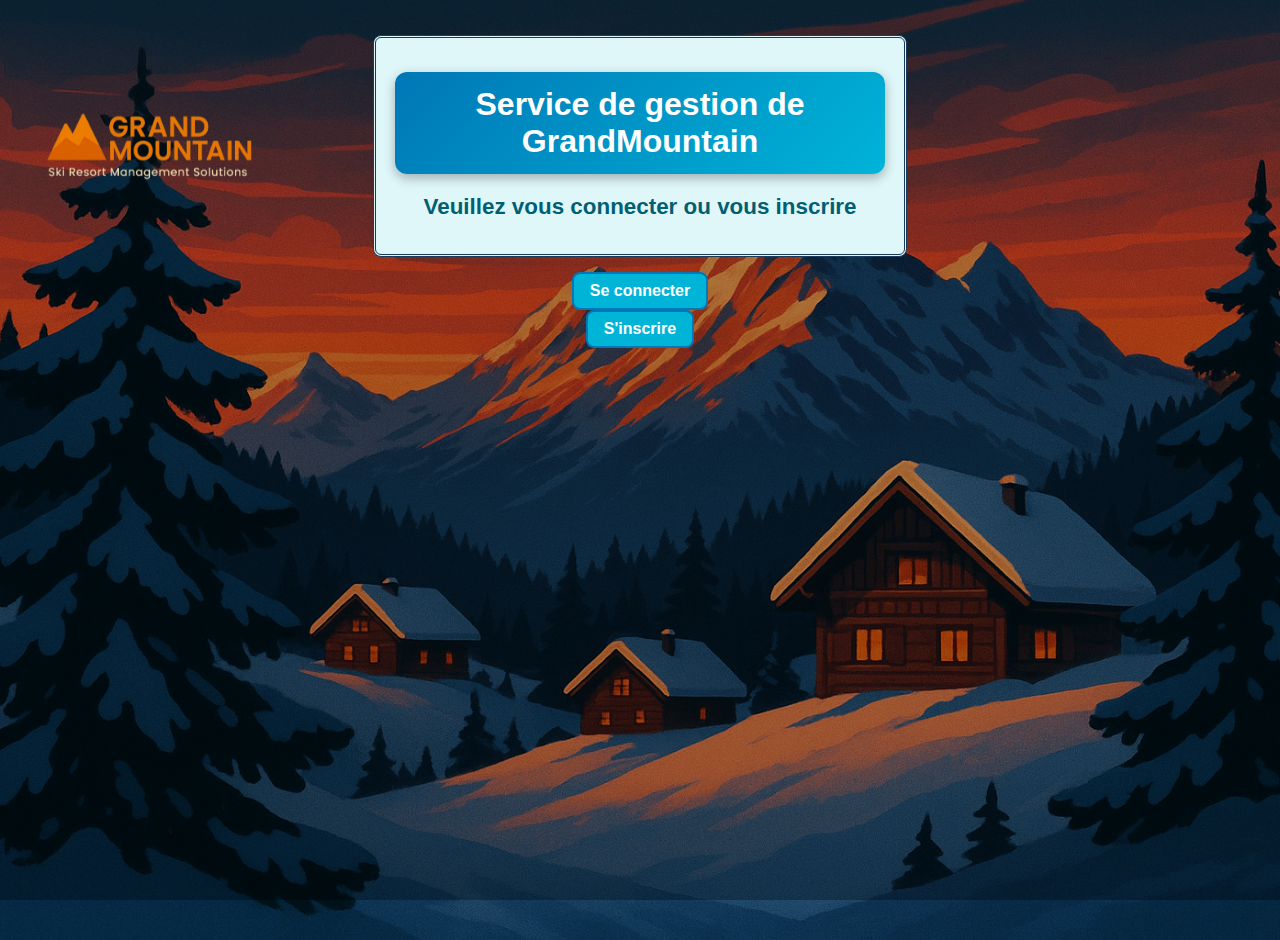
<file: index.html>
<!DOCTYPE html>
<html>
	<head>
		<meta charset="utf-8">
		<meta name="viewport" content="width=device-width, initial-scale=1">
		<title>Skipass</title>
		<link rel="stylesheet" type="text/css" href="assets/style.css">
	</head>
    <body>
        <div class="top_banner">
			<h1>Service de gestion de GrandMountain</h1>
			<h2>Veuillez vous connecter ou vous inscrire</h2>
		</div>
		<a href="login.php">Se connecter</a>
		<a href="register.php">S'inscrire</a>
    </body>
</file>
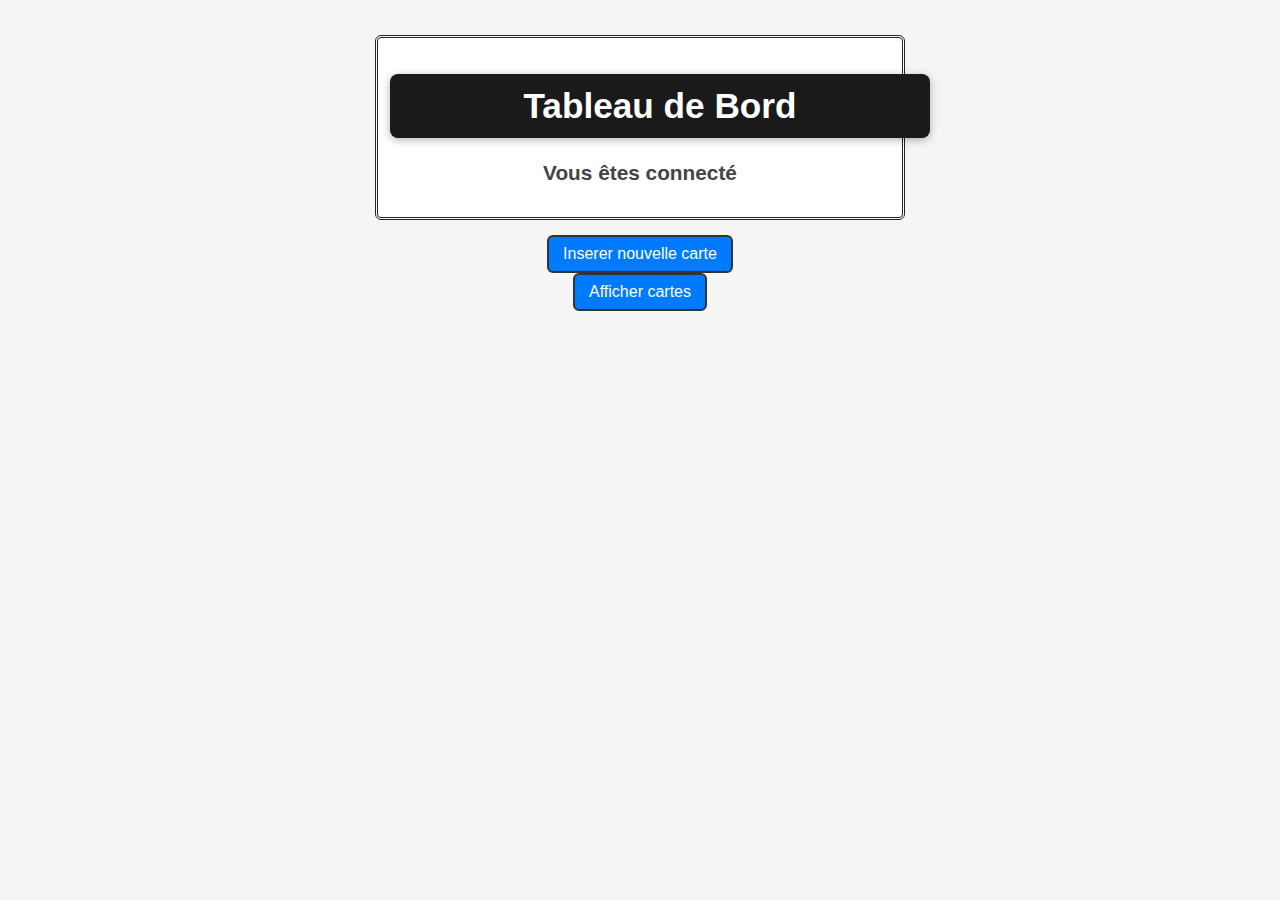
<file: dashboard.html>
<!DOCTYPE html>
<html>
	<head>
		<meta charset="utf-8">
		<meta name="viewport" content="width=device-width, initial-scale=1">
		<title>Skipass</title>
		<link rel="stylesheet" type="text/css" href="style.css">
	</head>
    <body>
        <div class="top_banner">
			<h1>Tableau de Bord</h1>
			<h2>Vous êtes connecté</h2>
		</div>
       	<a href="new_card.html">Inserer nouvelle carte</a>
		<a href="display_cards.php">Afficher cartes</a>
    </body>
</file>
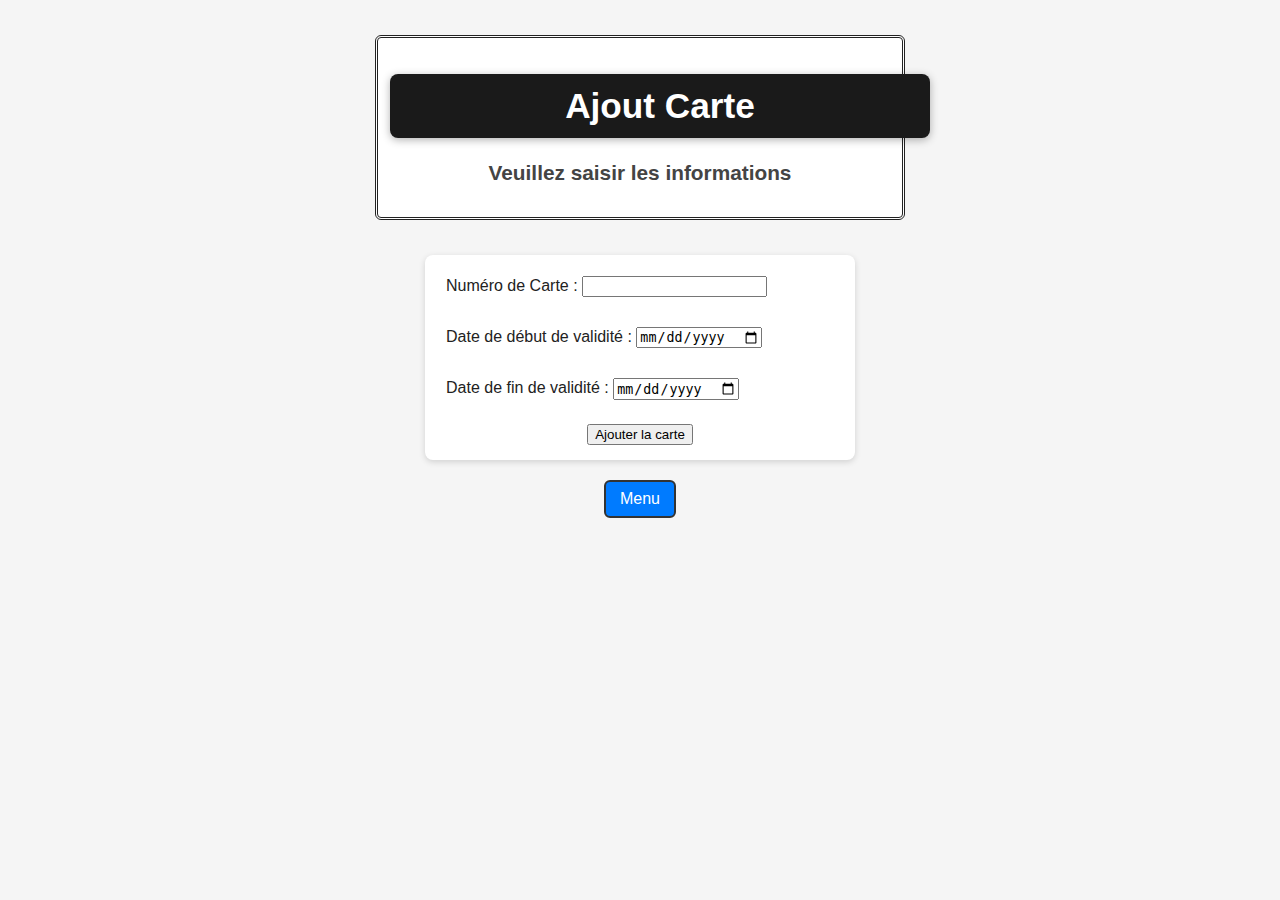
<file: FormInsert.html>
<!DOCTYPE html>
<html>
	<head>
		<meta charset="utf-8">
		<meta name="viewport" content="width=device-width, initial-scale=1">
		<title>Formulaire Ajout Carte</title>
		<link rel="stylesheet" type="text/css" href="style.css">
	</head>
	<body>
        <div class="top_banner">
			<h1>Ajout Carte</h1>
			<h2>Veuillez saisir les informations</h2>
		</div>
        <div class="form_div">
			<form action="ScriptInsert.php" method="post">
				<div class="form_item">
					<label for="num_carte">Numéro de Carte : </label>
					<input type="number" name="num_carte"/>
				</div>
				<br/>
                <div class="form_item">
					<label for="valid_start_date">Date de début de validité : </label>
					<input type="date" name="valid_start_date"/>
				</div>
                <br/>
                <div class="form_item">
					<label for="valid_end_date">Date de fin de validité : </label>
					<input type="date" name="valid_end_date"/>
				</div>
                <br/>
				<div class="form_buttons">
					<input type="submit" name="add_card" value="Ajouter la carte"/>
				</div>
			</form>
		</div> 
		<a href="Menu.html">Menu </a>
	</body>
</html>
</file>
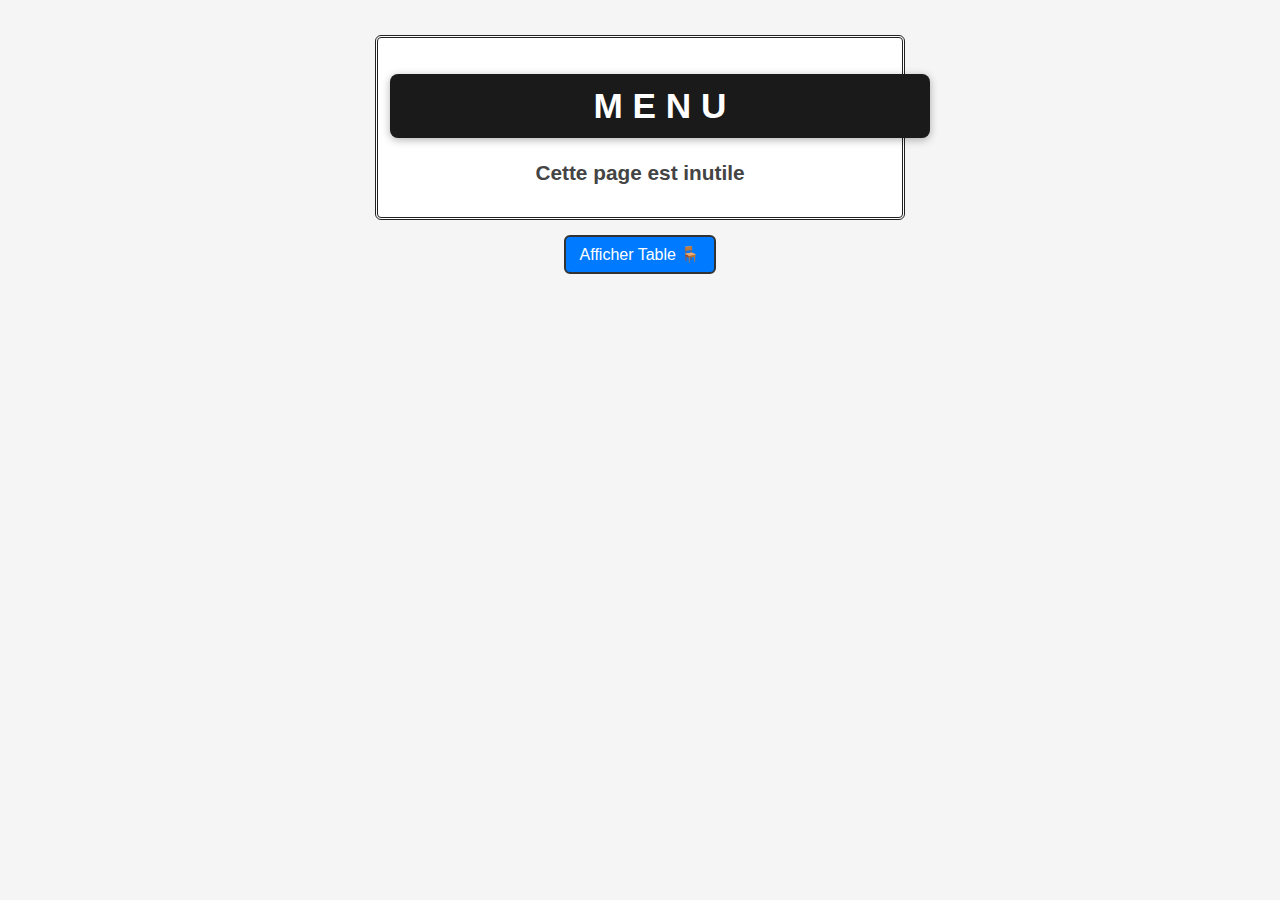
<file: Menu.html>
<!DOCTYPE html>
<html>
	<head>
		<meta charset="utf-8">
		<meta name="viewport" content="width=device-width, initial-scale=1">
		<title>Menu Skipass</title>
		<link rel="stylesheet" type="text/css" href="style.css">
	</head>
    <body>
        <div class="top_banner">
			<h1>M E N U</h1>
			<h2>Cette page est inutile</h2>
		</div>
        <a href="script_affiche.php">Afficher Table 🪑</a>
    </body>
</file>
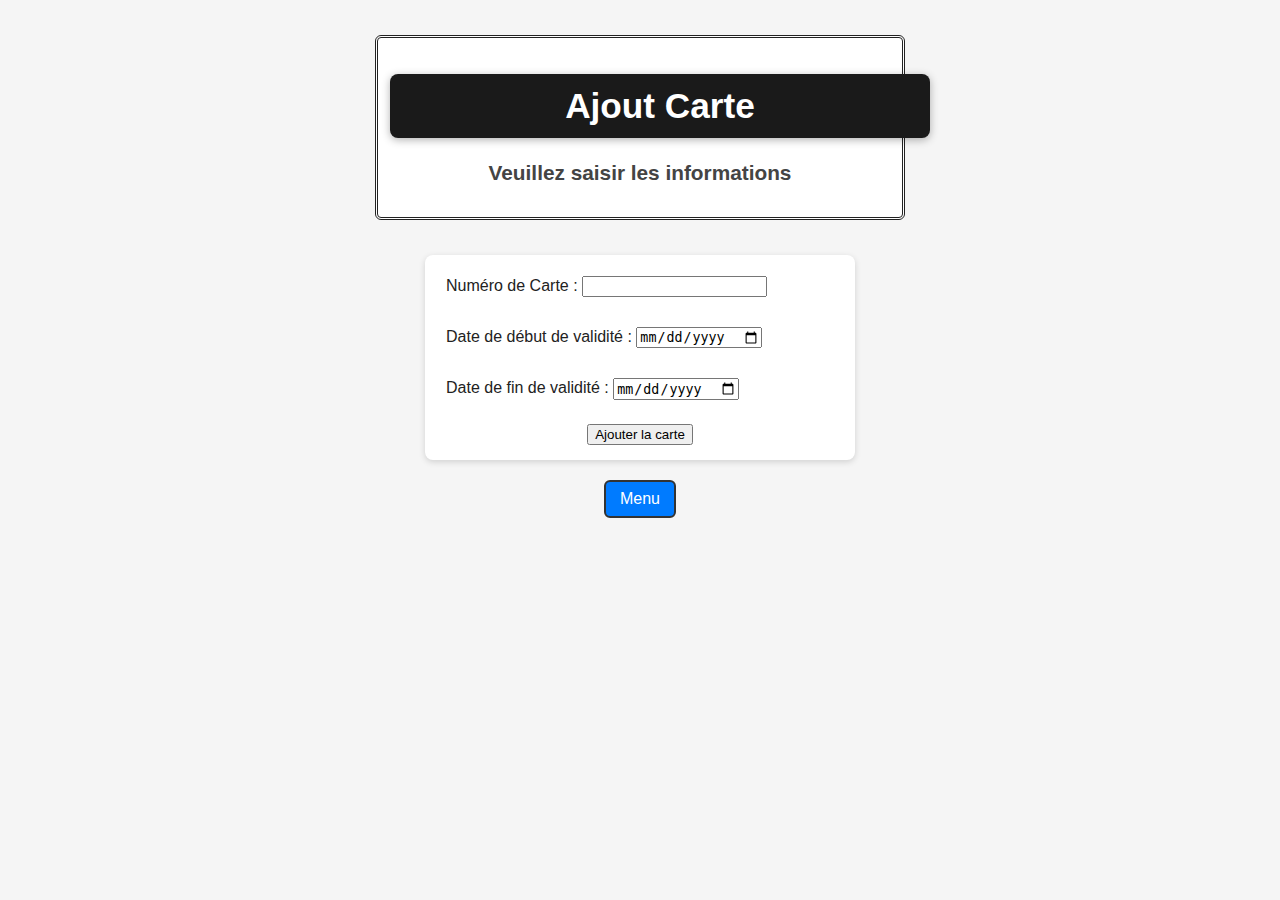
<file: new_card.html>
<!DOCTYPE html>
<html>
	<head>
		<meta charset="utf-8">
		<meta name="viewport" content="width=device-width, initial-scale=1">
		<title>Formulaire Ajout Carte</title>
		<link rel="stylesheet" type="text/css" href="style.css">
	</head>
	<body>
        <div class="top_banner">
			<h1>Ajout Carte</h1>
			<h2>Veuillez saisir les informations</h2>
		</div>
        <div class="form_div">
			<form action="script_insert.php" method="post">
				<div class="form_item">
					<label for="num_carte">Numéro de Carte : </label>
					<input type="number" name="num_carte"/>
				</div>
				<br/>
                <div class="form_item">
					<label for="valid_start_date">Date de début de validité : </label>
					<input type="date" name="valid_start_date"/>
				</div>
                <br/>
                <div class="form_item">
					<label for="valid_end_date">Date de fin de validité : </label>
					<input type="date" name="valid_end_date"/>
				</div>
                <br/>
				<div class="form_buttons">
					<input type="submit" name="add_card" value="Ajouter la carte"/>
				</div>
			</form>
		</div> 
		<a href="index.html">Menu </a>
	</body>
</html>
</file>
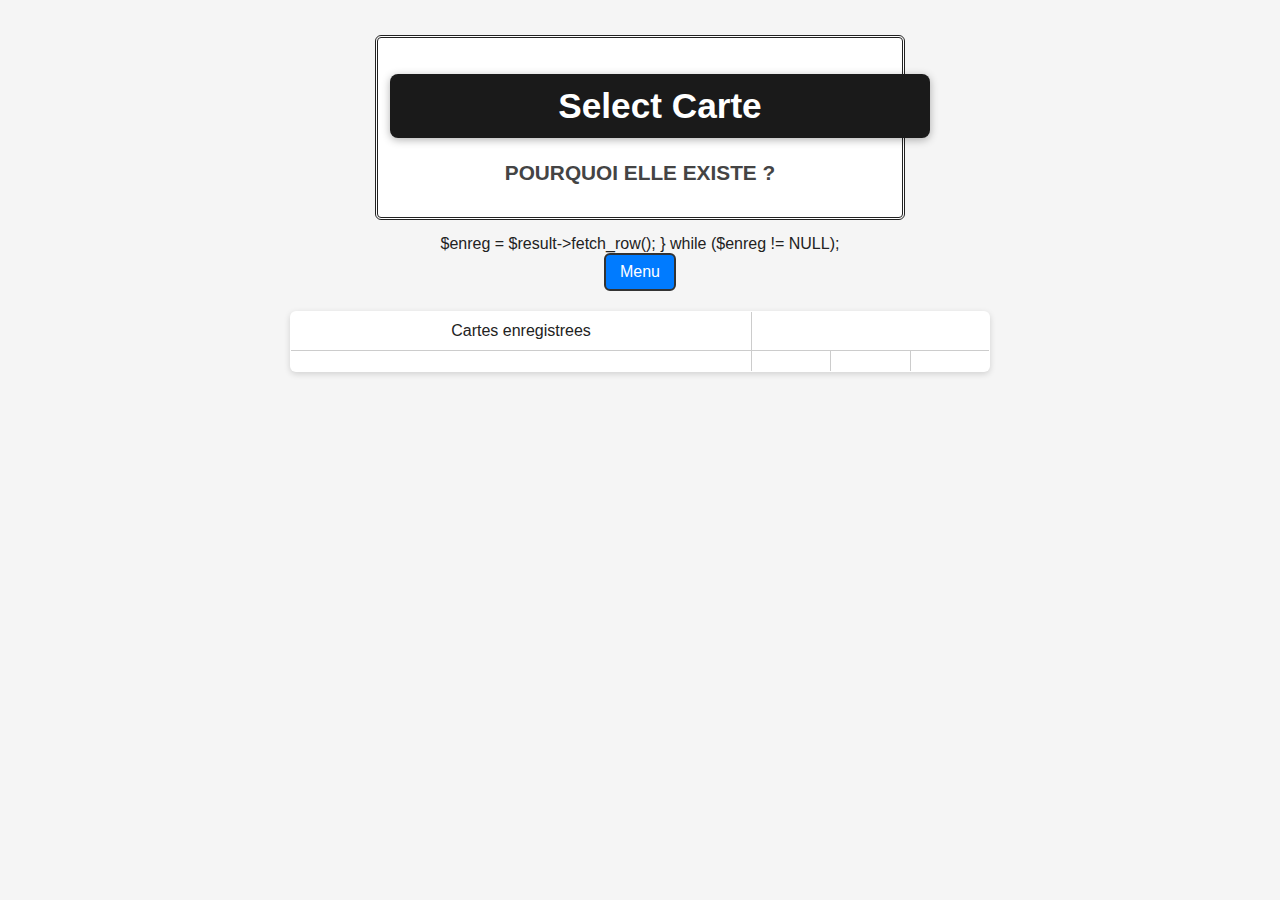
<file: select.html>
<!DOCTYPE html>
<html>

<head>
	<meta charset="utf-8">
	<meta name="viewport" content="width=device-width, initial-scale=1">
	<title>Select</title>
	<link rel="stylesheet" type="text/css" href="style.css">
</head>

<body>
	<div class="top_banner">
		<h1>Select Carte</h1>
		<h2>POURQUOI ELLE EXISTE ?</h2>
	</div>
	<html>
	<table border="1">
		<tr>
			<td> Cartes enregistrees </td>
		</tr>

	</html>
	<php
do {
	>
	<tr>
		<td>
			<php
            echo $enreg[0];
            >
		</td>
		<td>
			<php
            echo $enreg[1];
            >
		</td>
		<td>
			<php
            echo $enreg[2];
			>
		</td>


		<td>

			<php
            echo $enreg[3];
			>
		</td>
	</tr>
	<php>
    $enreg = $result->fetch_row();
} while ($enreg != NULL); 
</php>
	<a href="Menu.html">Menu </a>
</body>

</html>
</file>
<file: assets/style.css>
/* =======================
   GLOBAL
======================= */
/* ===== BODY ===== */
body {
    margin: 0;
    padding: 20px;
    min-height: 100vh;
    font-family: 'Arial', sans-serif;
    display: flex;
    flex-direction: column;
    align-items: center;
    color: #1b1b1b;
    position: relative; /* référence pour pseudo-éléments */

    /* background montagne */
    background-image: url('/assets/background.png');
    background-size: cover;
    background-repeat: no-repeat;
    background-position: center;
}

/* ===== LOGO ===== */
body::before {
    content: '';
    position: fixed;
    top: 20px;
    left: 20px;
    width: 250px;
    height: 250px;
    background-image: url('/assets/logo.png');
    background-size: contain;
    background-repeat: no-repeat;
    background-position: center;
    z-index: 1; /* au-dessus du fond */
    pointer-events: none;
}

/* ===== OVERLAY ===== */
body::after {
    content: '';
    position: fixed;
    top: 0;
    left: 0;
    width: 100%;
    height: 100%;
    background: rgba(0,0,0,0.3); /* overlay semi-transparent */
    z-index: 0; /* entre le fond et le contenu */
    pointer-events: none;
}

/* ===== CONTENU ===== */
body > * {
    position: relative;
    z-index: 2; /* au-dessus du logo et overlay */
}


/* =======================
   TITRES
======================= */
h1 {
    max-width: 600px;
    width: 90%; /* plus flexible que 100% */
    margin: 20px auto; /* centre horizontalement et espace vertical */
    text-align: center; /* centre le texte */
    background: linear-gradient(135deg, #0077b6, #00b4d8);
    color: #fff;
    padding: 14px 20px;
    border-radius: 12px;
    box-shadow: 0 4px 12px rgba(0,0,0,0.3);
}

h2 {
    color: #005f73;
    text-align: center;
    font-size: 1.4em;
    margin: 10px 0 20px;
}

/* =======================
   TEXTES
======================= */
.Texte1 {
    font-style: italic;
    font-size: 15px;
    text-align: center;
    color: #3a5a6a;
    margin-bottom: 10px;
}

.Texte2 {
    font-family: 'Times New Roman', Times, serif;
    font-weight: bold;
    font-size: 15px;
    text-align: center;
    color: #0a3d62;
    margin-bottom: 10px;
}

/* =======================
   BANNIÈRE
======================= */
.top_banner {
    border: 3px double #1b3b5a;
    border-radius: 8px;
    max-width: 500px;
    width: 100%;
    padding: 14px;
    background: #e0f7fa; /* neige glaciale */
    margin: 15px 0;
    text-align: center;
    font-weight: bold;
    color: #003459;
}

/* =======================
   LISTES
======================= */
#first_list:hover {
    color: #0077b6; /* bleu remontée */
    cursor: pointer;
}

/* =======================
   FORMULAIRE
======================= */
.form_div {
    display: grid;
    gap: 14px;
    max-width: 420px;
    width: 100%;
    margin: 20px 0;
    padding: 18px;
    background: #e0f7fa;
    border-radius: 10px;
    box-shadow: 0 3px 8px rgba(0,0,0,0.15);
    border: 1px solid #00b4d8;
}

.form_item {
    padding: 6px;
    border-bottom: 1px solid #00b4d8;
}

.form_buttons {
    display: flex;
    justify-content: center;
    gap: 12px;
}

/* =======================
   TABLES
======================= */
table {
    border-collapse: collapse;
    margin: 20px auto;
    width: 90%;
    max-width: 700px;
    background: #e0f7fa;
    box-shadow: 0 3px 8px rgba(0,0,0,0.15);
    border-radius: 8px;
    overflow: hidden;
}

td, th {
    border: 1px solid #00b4d8;
    padding: 10px 14px;
    text-align: center;
}

th {
    background-color: #0077b6;
    font-weight: bold;
    color: #fff;
}

/* =======================
   LIENS / BOUTONS
======================= */
a {
    display: inline-block;
    border: 2px solid #0077b6;
    background-color: #00b4d8;
    border-radius: 8px;
    padding: 8px 16px;
    text-decoration: none;
    color: #fff;
    font-weight: bold;
    transition: background 0.3s, transform 0.2s;
}

a:hover {
    background-color: #0077b6;
    transform: scale(1.05);
}

/* =======================
   MESSAGE
======================= */
.message-container {
    background-color: #d0f4f7; /* bleu clair glacé */
    color: #003459;
    border: 1px solid #00b4d8;
    padding: 12px 16px;
    border-radius: 10px;
    font-family: Arial, sans-serif;
    font-size: 14px;
    max-width: 400px;
    margin: 12px 0;
    box-shadow: 0 3px 6px rgba(0,0,0,0.1);

    display: flex;
    flex-direction: column;
    justify-content: space-between;
    height: 130px;
}

.message-container a {
    display: block;
    text-align: center;
    margin-top: auto;
    padding: 6px 12px;
    background-color: #0077b6;
    color: white;
    text-decoration: none;
    border-radius: 6px;
    font-weight: bold;
}
</file>
<file: style.css>
body {
    background-color: #f5f5f5; /* gris très clair, doux */
    font-family: Arial, sans-serif;
    display: flex;
    flex-direction: column;
    align-items: center;
    margin: 0;
    padding: 20px;
    color: #222; /* texte bien  lisible */
}

/* Titres */
h1 {
    background-color: #1a1a1a; /* noir profond */
    color: #ffffff; /* contraste max */
    text-align: center;
    font-size: 2.2em;
    padding: 12px 20px;
    border-radius: 8px;
    box-shadow: 0 2px 8px rgba(0,0,0,0.3);
    max-width: 600px;
    width: 100%;
}

h2 {
    color: #444; 
    text-align: center;
    font-size: 1.3em;
    margin: 10px 0 20px;
}

/* Textes */
.Texte1 {
    font-style: italic;
    font-size: 15px;
    text-align: center;
    color: #555;
    margin-bottom: 10px;
}

.Texte2 {
    font-family: 'Times New Roman', Times, serif;
    font-weight: bold;
    font-size: 15px;
    text-align: center;
    color: #111;
    margin-bottom: 10px;
}

/* Bannière */
.top_banner {
    border: 3px double #222;
    border-radius: 6px;
    max-width: 500px;
    width: 100%;
    padding: 12px;
    background: #ffffff;
    margin: 15px 0;
}

/* Liste avec hover */
#first_list:hover {
    color: #0056b3; /* bleu lisible */
    cursor: pointer;
}

/* Formulaire */
.form_div {
    display: grid;
    gap: 12px;
    max-width: 400px;
    width: 100%;
    margin: 20px 0;
    padding: 15px;
    background: #ffffff;
    border-radius: 8px;
    box-shadow: 0 2px 6px rgba(0,0,0,0.15);
}

.form_item {
    padding: 6px;
}

.form_buttons {
    display: flex;
    justify-content: center;
    gap: 12px;
}

/* Table */
table {
    border-collapse: collapse;
    margin: 20px auto;
    width: 90%;
    max-width: 700px;
    background: #ffffff;
    box-shadow: 0 2px 6px rgba(0,0,0,0.15);
    border-radius: 6px;
    overflow: hidden;
}

td, th {
    border: 1px solid #ccc;
    padding: 10px 14px;
    text-align: center;
}

th {
    background-color: #e0e0e0;
    font-weight: bold;
    color: #111;
}

/* Liens */
a {
    display: inline-block;
    border: 2px solid #333;
    background-color: #007bff; /* bleu contrasté */
    border-radius: 6px;
    padding: 8px 14px;
    text-decoration: none;
    color: #fff;
    transition: background 0.3s, transform 0.2s;
}

a:hover {
    background-color: #0056b3;
    transform: scale(1.05);
}
</file>
